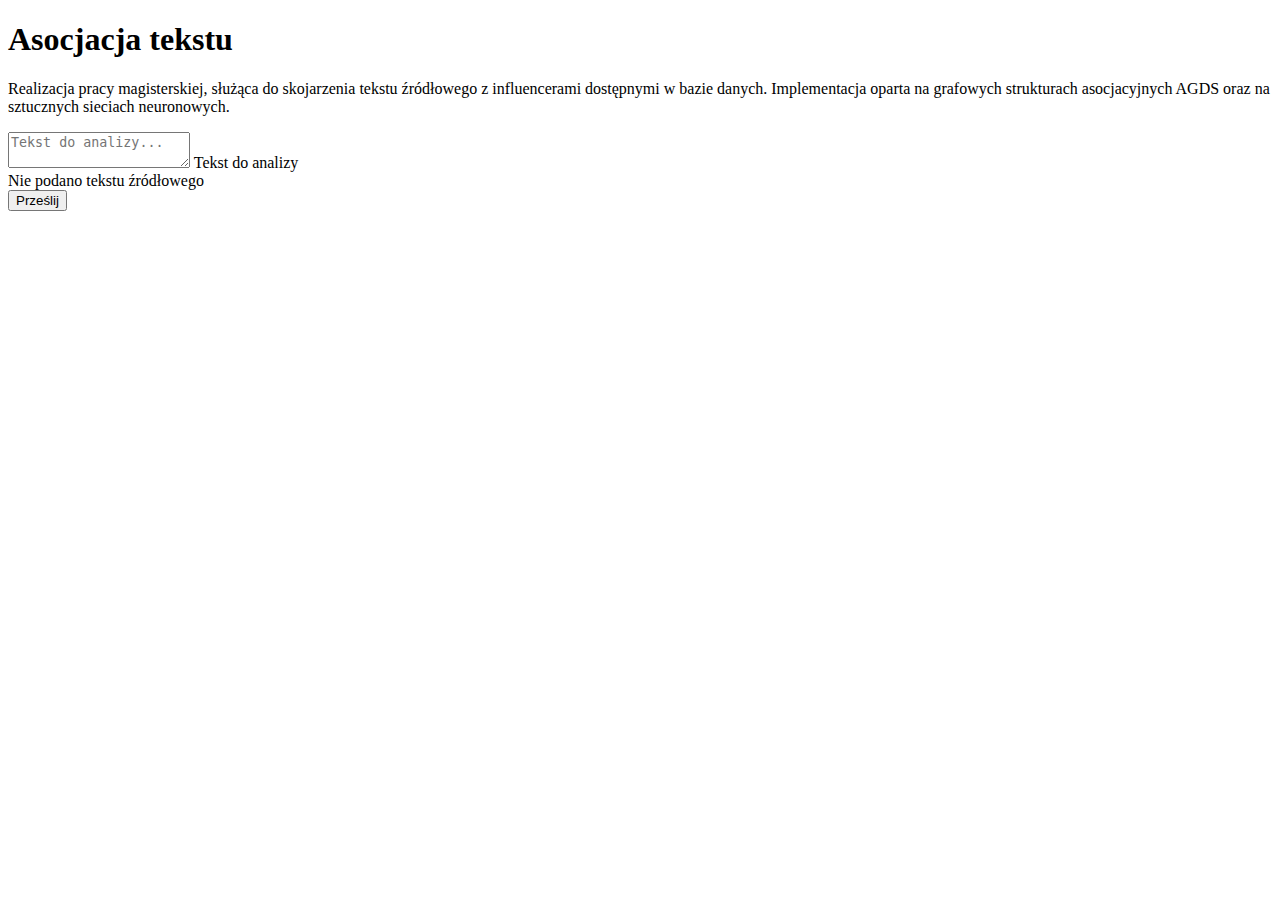
<file: agds_API/app/templates/index.html>
<!DOCTYPE html>
<html lang="en">
<head>
    <!-- Required metatags -->
    <meta charset="utf-8">
    <meta name="viewport" content="width=device-width, initial-scale=1">

    <!-- Bootstrap CSS -->
    <link href="https://cdn.jsdelivr.net/npm/bootstrap@5.0.0/dist/css/bootstrap.min.css" rel="stylesheet" integrity="sha384-wEmeIV1mKuiNpC+IOBjI7aAzPcEZeedi5yW5f2yOq55WWLwNGmvvx4Um1vskeMj0" crossorigin="anonymous">
    <title>Asocjacja treści - tekst a influencer</title>
</head>
<body>

<div class="px-4 pt-5 my-5 text-center">
    <div class="row align-items-center g-lg-5 py-5">
      <div class="col-lg-6 mx-auto">
        <h1 class="display-4 fw-bold lh-1 mb-3">Asocjacja tekstu</h1>
        <p class="fs-4">Realizacja pracy magisterskiej, służąca do skojarzenia tekstu źródłowego z influencerami dostępnymi w bazie danych. Implementacja oparta na grafowych strukturach asocjacyjnych AGDS oraz na sztucznych sieciach neuronowych.</p>
        <div class="col-md-10 mx-auto col-lg-10">
          <form class="p-4 p-md-5 border rounded-3 bg-light needs-validation" action="/associate" method="POST">
            <div class="form-floating mb-3">
                <textarea class="form-control" name="input_text" id="input_text" spellcheck="false" placeholder="Tekst do analizy..." required></textarea>
                <label for="input_text">Tekst do analizy</label>
                <div class="invalid-feedback">
                    Nie podano tekstu źródłowego
                </div>
            </div>
            <button class="w-100 btn btn-lg btn-primary" type="submit">Prześlij</button>
          </form>
        </div>
      </div>
    </div>
  </div>

<script>
    function textarea_expand(id) {
        document.getElementById(id).addEventListener('keyup', function () {
            this.style.overflow = 'hidden';
            this.style.height = 0;
            this.style.height = this.scrollHeight + 'px';
        }, false);
    }

    (function () {
      'use strict'

      // Fetch all the forms we want to apply custom Bootstrap validation styles to
      var forms = document.querySelectorAll('.needs-validation')

      // Loop over them and prevent submission
      Array.prototype.slice.call(forms)
        .forEach(function (form) {
          form.addEventListener('submit', function (event) {
            if (!form.checkValidity()) {
              event.preventDefault()
              event.stopPropagation()
            }

            form.classList.add('was-validated')
          }, false)
        })
    })()


    textarea_expand('input_text');
</script>
<!-- Bootstrap script import -->
<script src="https://cdn.jsdelivr.net/npm/bootstrap@5.0.0/dist/js/bootstrap.bundle.min.js" integrity="sha384-p34f1UUtsS3wqzfto5wAAmdvj+osOnFyQFpp4Ua3gs/ZVWx6oOypYoCJhGGScy+8" crossorigin="anonymous"></script>
</body>
</html>
</file>
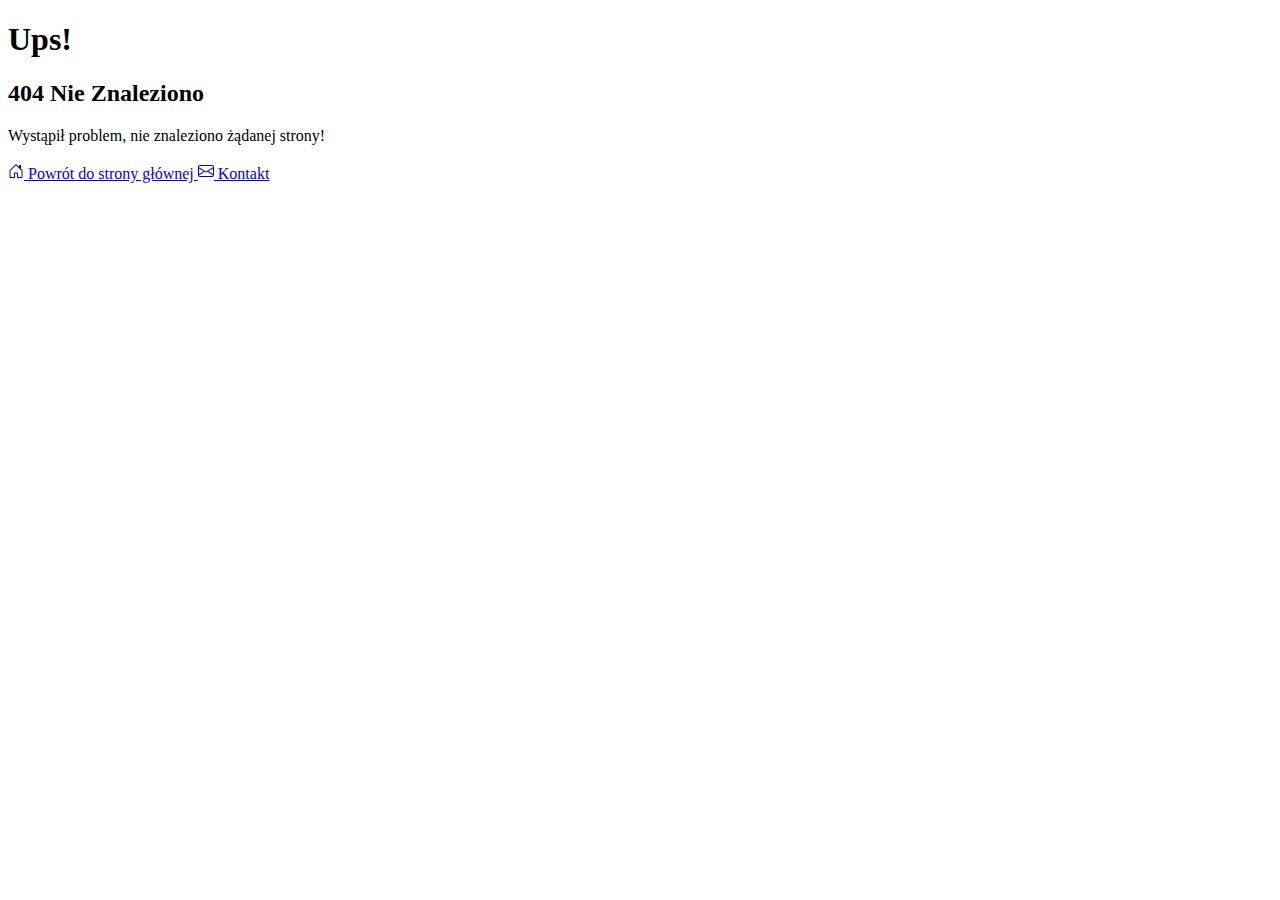
<file: agds_API/app/templates/40X.html>
<!DOCTYPE html>
<html lang="en">
<head>
    <!-- Required metatags -->
    <meta charset="utf-8">
    <meta name="viewport" content="width=device-width, initial-scale=1">

    <!-- Bootstrap CSS -->
    <link href="https://cdn.jsdelivr.net/npm/bootstrap@5.0.0/dist/css/bootstrap.min.css" rel="stylesheet" integrity="sha384-wEmeIV1mKuiNpC+IOBjI7aAzPcEZeedi5yW5f2yOq55WWLwNGmvvx4Um1vskeMj0" crossorigin="anonymous">
    <title>404 Not Found</title>
</head>
<body>

<div class="px-4 pt-5 my-5 text-center">
    <div class="row align-items-center g-lg-5 py-5">
        <div class="col-lg-6 mx-auto">
            <div class="error-template">
                <h1>
                    Ups!</h1>
                <h2>
                    404 Nie Znaleziono</h2>
                <div class="error-details">
                    Wystąpił problem, nie znaleziono żądanej strony!
                </div>
                <br>
                <div class="error-actions">
                    <a href="/" class="btn btn-primary btn-lg">
                      <svg xmlns="http://www.w3.org/2000/svg" width="16" height="16" fill="currentColor" class="bi bi-house-door" viewBox="0 0 16 16">
                        <path d="M8.354 1.146a.5.5 0 0 0-.708 0l-6 6A.5.5 0 0 0 1.5 7.5v7a.5.5 0 0 0 .5.5h4.5a.5.5 0 0 0 .5-.5v-4h2v4a.5.5 0 0 0 .5.5H14a.5.5 0 0 0 .5-.5v-7a.5.5 0 0 0-.146-.354L13 5.793V2.5a.5.5 0 0 0-.5-.5h-1a.5.5 0 0 0-.5.5v1.293L8.354 1.146zM2.5 14V7.707l5.5-5.5 5.5 5.5V14H10v-4a.5.5 0 0 0-.5-.5h-3a.5.5 0 0 0-.5.5v4H2.5z"/>
                      </svg> Powrót do strony głównej </a>
                    <a href="mailto:mawojcik@student.agh.edu.pl" class="btn btn-secondary btn-lg">
                      <svg xmlns="http://www.w3.org/2000/svg" width="16" height="16" fill="currentColor" class="bi bi-envelope" viewBox="0 0 16 16">
                        <path d="M0 4a2 2 0 0 1 2-2h12a2 2 0 0 1 2 2v8a2 2 0 0 1-2 2H2a2 2 0 0 1-2-2V4zm2-1a1 1 0 0 0-1 1v.217l7 4.2 7-4.2V4a1 1 0 0 0-1-1H2zm13 2.383-4.758 2.855L15 11.114v-5.73zm-.034 6.878L9.271 8.82 8 9.583 6.728 8.82l-5.694 3.44A1 1 0 0 0 2 13h12a1 1 0 0 0 .966-.739zM1 11.114l4.758-2.876L1 5.383v5.73z"/>
                      </svg> Kontakt</a>
                </div>
            </div>
        </div>
    </div>
</div>

<script src="https://cdn.jsdelivr.net/npm/bootstrap@5.0.0/dist/js/bootstrap.bundle.min.js" integrity="sha384-p34f1UUtsS3wqzfto5wAAmdvj+osOnFyQFpp4Ua3gs/ZVWx6oOypYoCJhGGScy+8" crossorigin="anonymous"></script>
</body>
</html>
</file>
